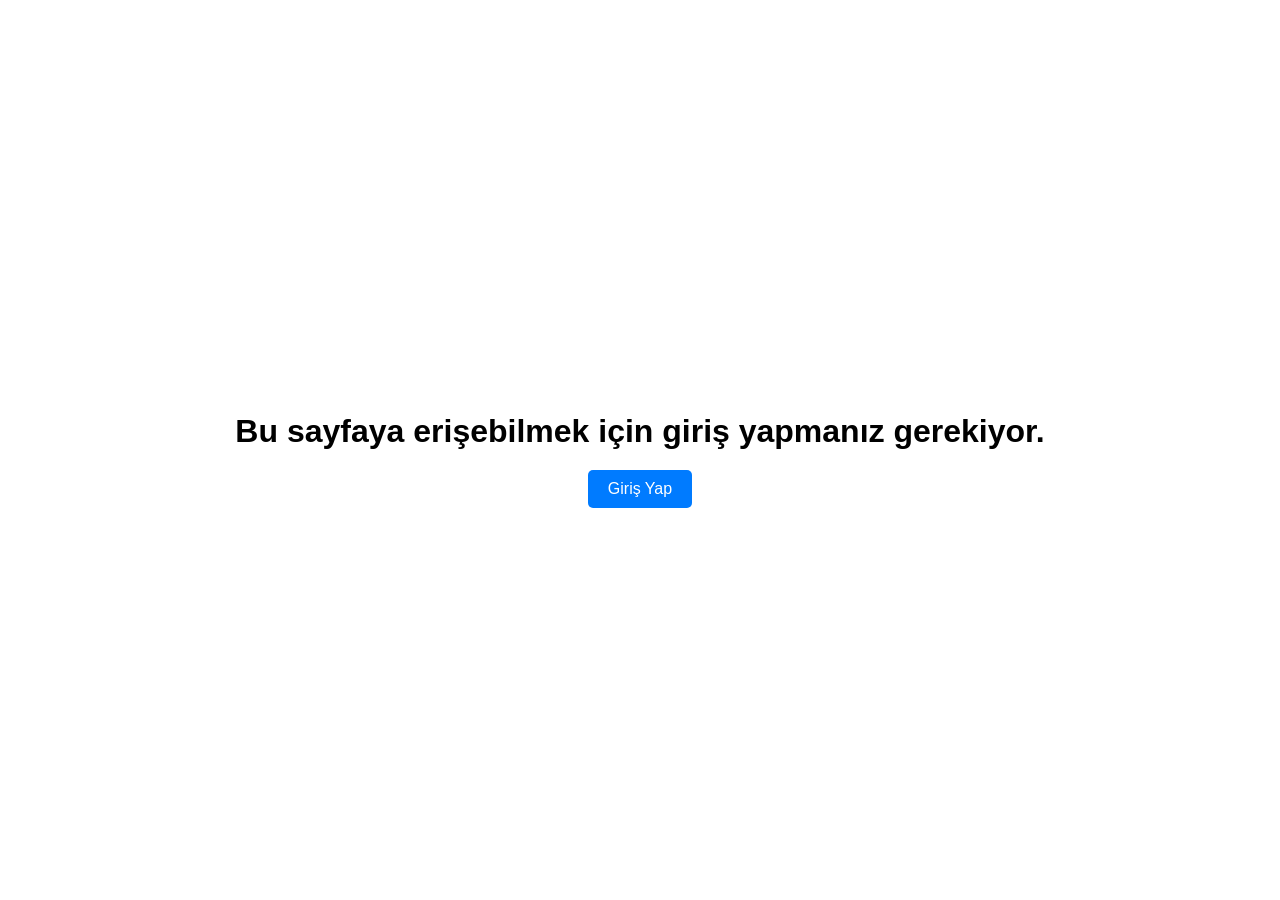
<file: ifsa-8A8Da732AD.html>
<!DOCTYPE html>
<html lang="tr">
<head>
    <meta charset="UTF-8">
    <meta name="viewport" content="width=device-width, initial-scale=1.0">
    <title>Yetkisiz Giriş</title>
    <link rel="stylesheet" href="31.css">
</head>
<body>
    <div class="container">
        <h1>Bu sayfaya erişebilmek için giriş yapmanız gerekiyor.</h1>
        <button onclick="window.location.href='/'">Giriş Yap</button>
    </div>
</body>
</html>
</file>
<file: 31.css>
body {
    background-color: white;
    display: flex;
    justify-content: center;
    align-items: center;
    height: 100vh;
    margin: 0;
    font-family: Arial, sans-serif;
}

.container {
    text-align: center;
}

h1 {
    color: black;
    margin-bottom: 20px;
}

button {
    padding: 10px 20px;
    font-size: 16px;
    background-color: #007BFF;
    color: white;
    border: none;
    border-radius: 5px;
    cursor: pointer;
}

button:hover {
    background-color: #0056b3;
}
</file>
